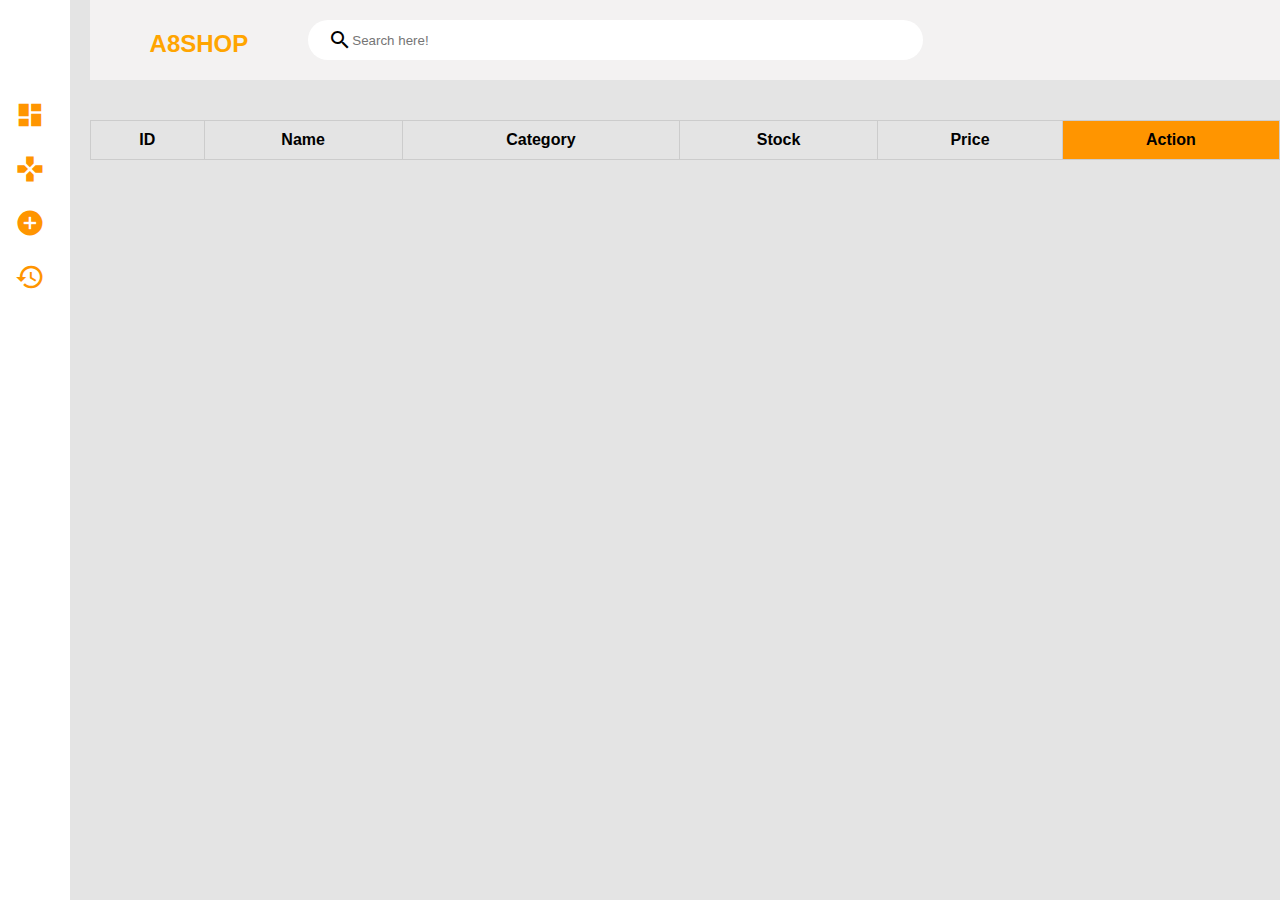
<file: index.html>
<!DOCTYPE html>
<html lang="en">

<head>
    <meta charset="UTF-8">
    <meta name="viewport" content="width=device-width, initial-scale=1.0">
    <title>A8 SHOP</title>
    <link rel="stylesheet" href="https://fonts.googleapis.com/icon?family=Material+Icons">
    <link rel="stylesheet" href="CSS/style.css">
    <script src="SCRIPT/main.js" defer></script>
</head>

<body>
    <nav class="side-nav">
        <ul>
            <a href="/pages/dashboard.html">
                <li><i class="material-icons">dashboard</i></li>
            </a>
            <a href="pages/add_newCategory.html">
                <li><i class="material-icons">&#xe021;</i></li>
                <a href="pages/add_newCategory.html"></a>
            </a>
            <a href="pages/add_newProduct.html">
                <li><i class="material-icons">&#xe147;</i></li>

            </a>
            <a href="pages/history.html">
                <li><i class="material-icons">history</i></li>
            </a>

        </ul>
    </nav>

    <div class="search-bar">
        <h2 id="shop-name">A8SHOP</h2>
        <div class="search">
            <i class="material-icons">search</i>
            <input type="text" name="search" id="search-input" placeholder="Search here!">
        </div>
    </div>
    <div class="invoiceForm">
        <h4 class="title">Card Pay</h4>
        <form action="/create-invoice" method="POST" id="formInvive">
            <label for="customer-name">Customer Name:</label>
            <input type="text" id="customer-name" name="customerName" required>

            <label for="invoice-date">Invoice Date:</label>
            <input type="date" id="invoice-date" name="invoiceDate" required>

            <div class="lastPay">
                <p>Name Product: <span class="nameProduct"></span></p>
            </div>
            <div class="totalPrice">
                <p>Total Price: <span class="prices">00$</span></p>
            </div>
            <div class="groupButton">
                <input type="button" value="cancel" id="cancel">
                <input type="submit" value="Pay Now" id="submit">
            </div>

        </form>
    </div>
    <main>
        <div class="categoriesAll"></div>
        <table>
            <thead>
                <tr>
                    <th>ID</th>
                    <th>Name</th>
                    <th>Category</th>
                    <th>Stock</th>
                    <th>Price</th>
                    <th id="add">Action</th>
                </tr>
            </thead>
            <tbody class="tbody"></tbody>

        </table>

        <div class="cart-container">
            <h3>Product Order</h3>
            <div class="product-incart"></div>
            <div class="pay">
                <button class="cancel-btn">cancel</button>
                <button class="pay-btn">Pay</button>
            </div>
        </div>

    </main>
    <script src="/SCRIPT/main.js"></script>
</body>

</html>
</file>
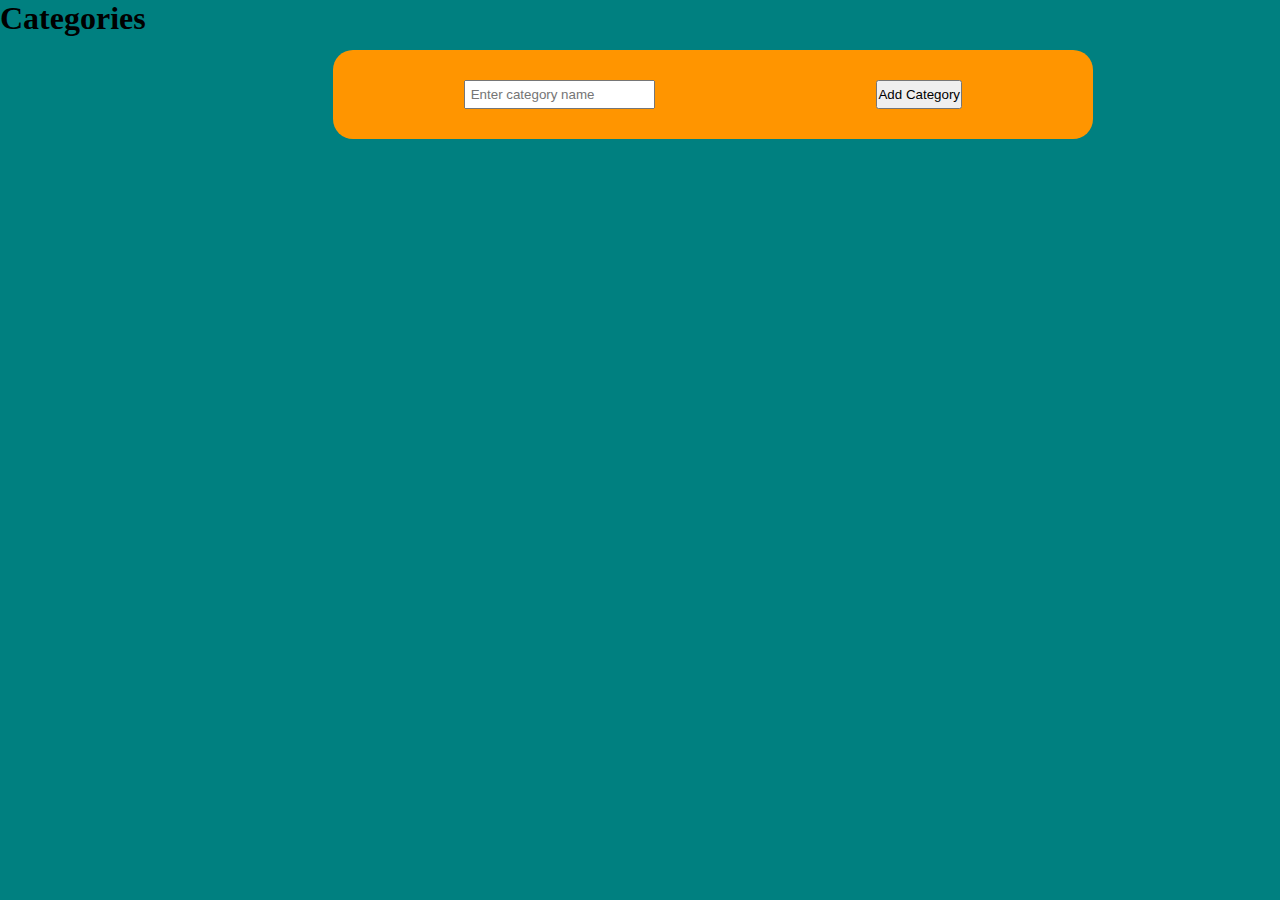
<file: pages/add_newCategory.html>
<!DOCTYPE html>
<html>

<head>
    <title>Categories</title>
    <link rel="stylesheet" href="../CSS/new_category.css">
</head>

<body>
    <h1>Categories</h1>
    <div class="container">
        <form id="categoryForm">
            <input type="text" id="categoryName" placeholder="Enter category name" required>
            <button type="submit">Add Category</button>
        </form>

        <ul id="categoryList"></ul>
    </div>


    <div id="cardDetailsContainer"></div>

    <script src="../SCRIPT/add_newCategory.js"></script>
</body>

</html>
</file>
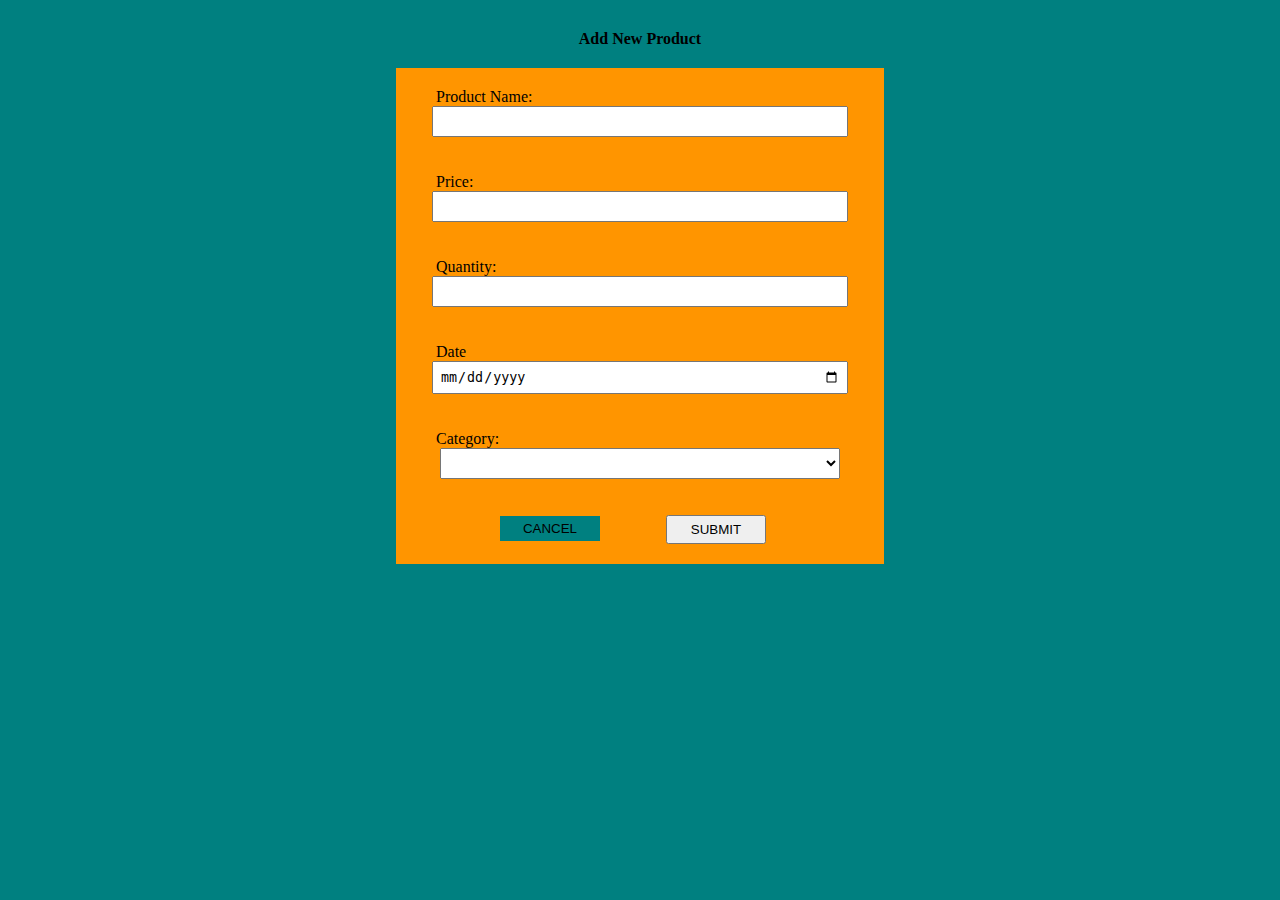
<file: pages/add_newProduct.html>
<!DOCTYPE html>
<html lang="en">

<head>
    <meta charset="UTF-8">
    <meta name="viewport" content="width=device-width, initial-scale=1.0">
    <title>Add Product</title>
    <link rel="stylesheet" href="../CSS/new_product.css">
    <script src="/SCRIPT/add_newProduct.js" defer></script>
</head>

<body>
    <h4>Add New Product</h4>
    <form id="productForm">
        <label for="productName">Product Name:</label>
        <input type="text" id="productName" required><br><br>

        <label for="productPrice">Price:</label>
        <input type="number" id="productPrice" required><br><br>

        <label for="productQuantity">Quantity:</label>
        <input type="number" id="productQuantity" required><br><br>

        <label for="date:">Date</label>
        <input type="date" id="date" required><br><br>

        <label for="category">Category:</label>
        <select id="category">
        </select><br><br>

        <div class="groupBtn">
            <button type="submit" id="submit">SUBMIT</button>
        </div>

    </form>
    <a href="../index.html">
        <button id="back">CANCEL</button>
    </a>

</body>

</html>
</file>
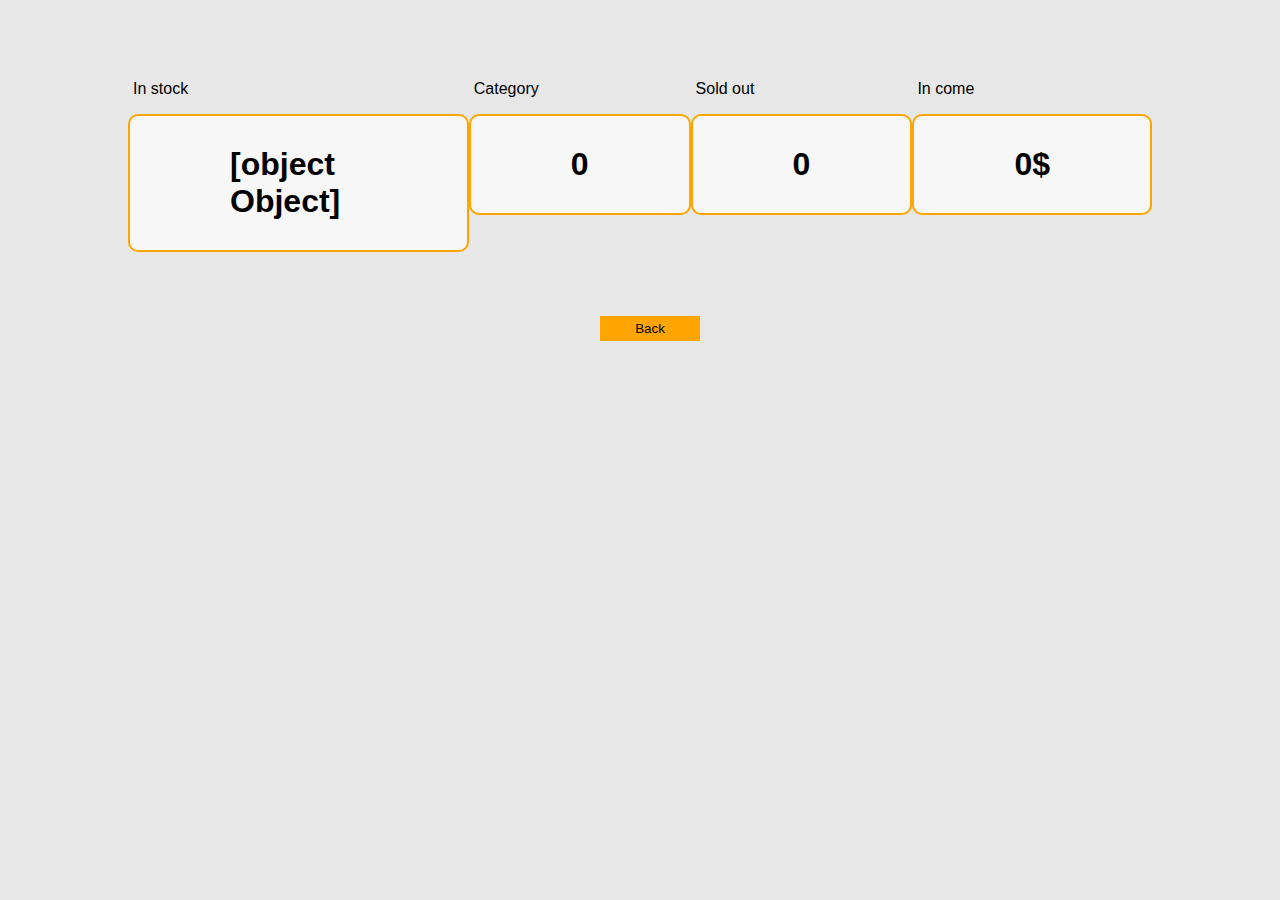
<file: pages/dashboard.html>
<!DOCTYPE html>
<html lang="en">
<head>
    <meta charset="UTF-8">
    <meta name="viewport" content="width=device-width, initial-scale=1.0">
    <title>Document</title>
    <link rel="stylesheet" href="https://fonts.googleapis.com/icon?family=Material+Icons">
    <link rel="stylesheet" href="../CSS/daskboad.css">
    <script src="../SCRIPT/dashboard.js" defer></script>

</head>
<body>
    <main>
        <div class="div-container">
            <div class="instock-container">
                <p>In stock</p>
                <h1 class="h1-instock">10</h1>
            </div>
            <div class="category-container">
                <p>Category</p>
                <h1 class="h1-category">3</h1>
            </div>
            <div class="sold-container">
                <p>Sold out</p>
                <h1 class="h1-sold">30</h1>
            </div>
            <div class="income-container">
                <p>In come</p>
                <h1 class="h1-income">30</h1>
            </div>
        </div>
        <a href="../index.html">
            <button>Back</button>
        </a>
    </main>
</body>
</html>
</file>
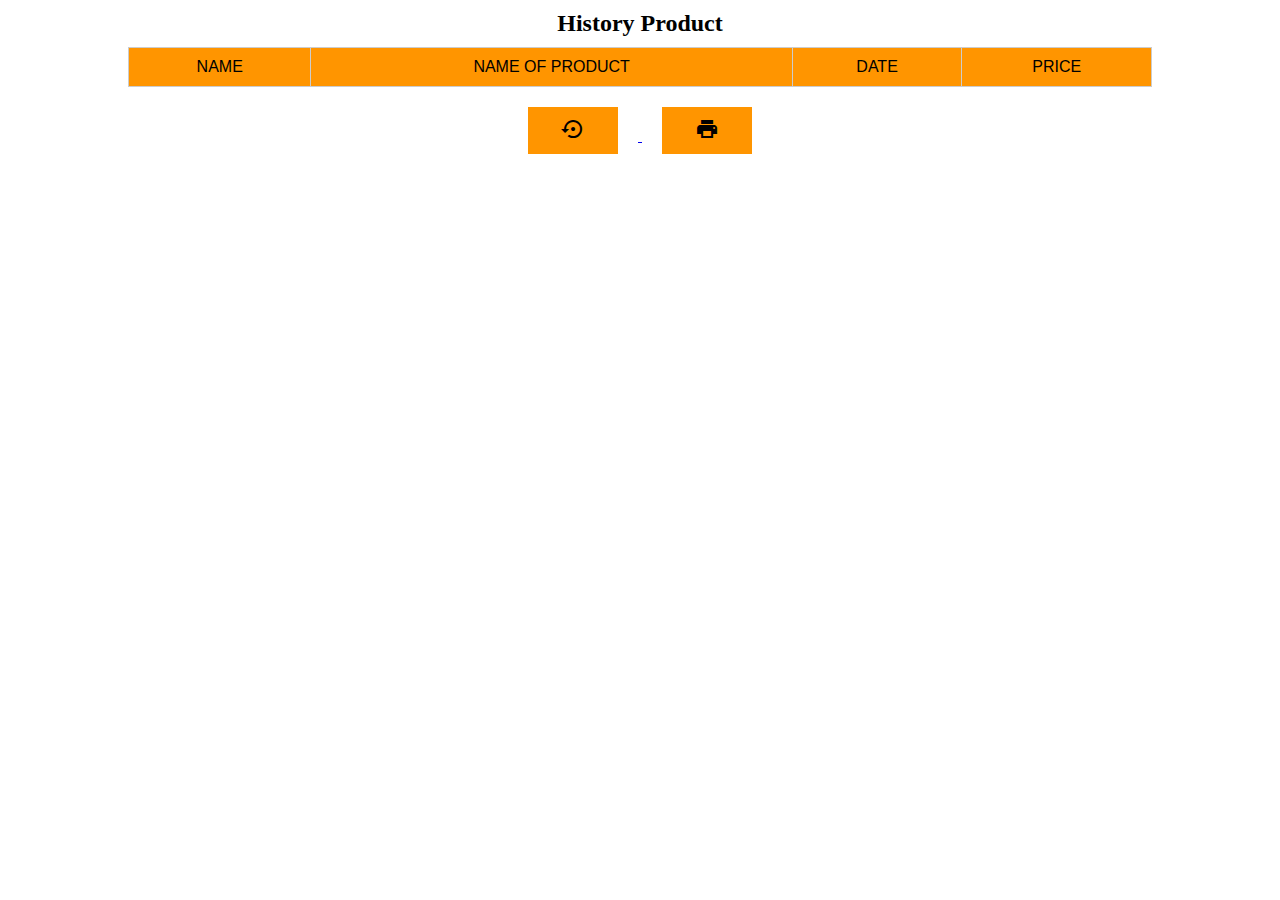
<file: pages/history.html>
<!DOCTYPE html>
<html lang="en">

<head>
    <meta charset="UTF-8">
    <meta name="viewport" content="width=device-width, initial-scale=1.0">
    <title>Document</title>
    <link rel="stylesheet" href="../CSS/history.css">
    <link href="https://fonts.googleapis.com/icon?family=Material+Icons" rel="stylesheet">
</head>

<body>
    <h2>History Product</h2>
    <table>
        <thead>
            <td>name</td>
            <td>Name of Product</td>
            <td>date</td>
            <td>Price</td>
        </thead>
        <tbody></tbody>
    </table>
    <a href="../index.html">
        <button><i class="material-icons">&#xe8ba;</i></button>
    </a>
    <button id="prin"><i class="material-icons">print</i></button>
    <script src="/SCRIPT/invoice.js"></script>
</body>

</html>
</file>
<file: CSS/style.css>
*{
    list-style-type: none;
    list-style: none;
}
body{
    background-color: rgb(228, 228, 228);
    margin: 0%;
    padding: 0%;
    font-family: sans-serif;
}

/* side navbar */
.side-nav{
    background-color: #fff;
    display: flex;
    flex-direction: column;
    width: 70px;
    height: 100vh;
    padding: 50px 0px;
    position: fixed;
    top: 0;
    left: 0;
   
}
.groupButton{
    display: flex;
    width: 300px;
    margin: auto;
}
#submit,#cancel{
    width: 100px;
}
.side-nav ul{
    margin: 0%;
    margin-top: 30px;
    padding: 0%;
}
.side-nav ul li{
    list-style: none;
    margin-left: 15px;
    margin-top: 20px;
}
.side-nav ul li i{
    color: rgb(255, 149, 0);
    font-size: 30px;
}

.side-nav ul li i:hover{
    color: orangered;
}

/* Seach bar */

.search-bar{
    background-color: #f3f2f2;
    margin-left: 7%;
    display: flex;
    width: 93%;
    height: 40px;
    padding: 20px 0px 20px 0px;
}
.search{
    background-color: #fff;
    width: 50%;
    display: flex;
    align-items: center;
    padding: 5px 20px;
    border-radius: 50px;
    margin-right: 0%;
    padding-right: 0%;

}
#shop-name{
    margin: 10px 60px;
    color: orange;
}
#search-input{
    border: none;
    border-radius: 0px 50px 50px 0px;
    width: 94.5%;
    height: 100%;
    padding: 0%;
    margin: 0%;
}

/* Product list  */
main{
    /* margin: 1.5% 0% 0% 7%; */
    margin-left: 80px;
    margin-top: 40PX;
    display: flex;
}

.categoriesAll{
    display: flex;
    margin-top: -30px;
    margin-left: 10px;
    gap: 10px;
    position: absolute;
}
/* Add to cart pay */
.cart-container{
    font-family:'Trebuchet MS', 'Lucida Sans Unicode', 'Lucida Grande', 'Lucida Sans', Arial, sans-serif;
    background-color:teal;
    width: 40%;
    margin-left: 20px;
    margin-right: 20px;
    padding: 10px;
    display: none;
}
.trProduct{
    text-align: center;
    padding: none;
}
.cart-container h3{
    text-align: center;
}
.product-incart{
    display: flex;
    flex-direction: column;
}
table{
    width: 100%;
    border-collapse: collapse;
    margin-left: 10px;
}
.tbody{
    padding: none;
    height: 10px;
}

td, th {
    border:1px solid #ccc;
    padding: 10px;
}
.action{
    display: flex;
    justify-content: space-around;
}

#add{
    background: rgb(255, 149, 0);
}
#add:hover{
    background: pink;
}

.card-show{
    width: 50px;
    background: orange;
    border: none;
    padding: 3px;
    border-radius: 5px;
}
.card-show:hover{
    background: teal;
}
.cardpay{
    display: grid;
    grid-template-columns:1.3fr 1fr 1fr 0.5fr;
    align-items: center;
    font-size: 12px;
    align-items: center;
}

.bntdelet{
    height: 20px;
    text-transform: uppercase;
    font-size: 10px;
    background-color: red;
    color: wheat;
    border-radius: 10px;
    border: none;
}


/* pay  */
.pay{
    display: flex;
    /* background-color: rgb(255, 149, 0); */
    border: none;
    border-radius: 10px;
    width: 250px;
    position: fixed;
    margin: 0px 40px 2px 0px;
    padding: 10px 10px;
    bottom: 0;
    right: 0;
}
.pay{
    margin-bottom: 10px;
}
.pay-btn,.cancel-btn{
    width: 200px;
    height: 30px;
    margin-left: 10%;
    border: none;
}
.pay-btn{
    background: teal;
    color: white;
    border-radius: 5px;
}
.pay-btn:hover{
    background-color: gray;
}
.cancel-btn{
    background: orange;
    color: white;
    border-radius: 5px;

}
.cancel-btn:hover{
    background-color: black;
}

.invoiceForm{
    position: absolute;
    background: teal;padding: 20px;
    width: 40%;
    margin-left: 250px;
    margin-top: 40px;
    display: none;
    border-radius: 10px;
}
.title{
    text-align: center;
}
#formInvive{
    display:grid;
    color: white;
    gap: 10px;
}
input,label{
    width: 300px;
    margin: auto;
}
.lastPay ,.totalPrice,.numberProduct{
    margin-left: 110px;
}
</file>
<file: CSS/new_category.css>
* {
    padding: 0;
    margin: 0;
    list-style-type: none;
}
h3{
    text-align: center;
    text-transform: uppercase;

}
body{
    display: flex;
    background: teal;
}
.container {
    padding: 50px;
    display: flex;
    flex-direction: column;
    gap: 20px;
    align-items: center;
    margin: auto;

}
#content{
    background: rgb(255, 149, 0);
    text-align: center;
    padding-top: 10px;

}
#categoryName{
    padding: 5px;
}
#button{
    font-size: 12px;
    background:white;
    border: none;
    padding: 5px;
    text-transform: uppercase;
}
#categoryForm {
    display: flex;
    justify-content: space-around;
    gap: 20px;
    height: 30%;
    padding: 30px;
    background: rgb(255, 149, 0);
    width: 700px;
    border-radius: 20px;

}
.categoryname{
    display: flex;
    flex-direction: column;
    gap: 10px;
    align-items: center;
    background: rgb(255, 149, 0);
    width: 740px;
    padding: 10px;
    border-radius: 20px;

}
.categoryOption{
    display: flex;
    gap: 10px;
    flex-direction: column;
    align-items: center;
    background: rgb(255, 149, 0);
    width: 640px;
    padding: 10px;
}
#categoryList{
    display: grid;
    gap: 10px;
    text-transform: uppercase;
}
.listItem{
    display: grid;
    grid-template-columns: 1fr 1fr 1fr;
    gap: 100px;
    align-items: center;
}
#cardDetailsContainer{
    text-align: center;
    margin-right: 40px;
    margin-top: 50px;
    background: rgb(255, 149, 0);
    height:200px ;
    width: 900px;
    display: flex;
    display: none;
}

.productShow{
    font-size: 14px;
    color:white;
    font-family: 'Courier New', Courier, monospace;
    margin: 4px;
    padding: 3px;
    border: 1px solid white;
    color: black;
}

#back{
    background:teal;
    padding: 8px;
    width: 100px;
    border: none;
}
.btnCancel{
    padding: 5px;
    border: none;
    text-transform: uppercase;
    font-size: 10px;

}
.remove{
    color: red;
    padding: 5px;
    font-family: 'Courier New', Courier, monospace;
    font-weight: bold;
}
.details{
    padding: 5px;
    background: teal;
    border: none;
}
</file>
<file: CSS/new_product.css>
* {
    margin: 0;
    padding: 0;
}

body {
    margin: auto;
    display: flex;
    flex-direction: column;
    width: 70%;
    margin-top: 30px;
    gap: 20px;
    background: teal;
}

h4 {
    text-align: center;
}

#productForm {
    background: rgb(255, 149, 0);
    padding: 20px;
    display: flex;
    flex-direction: column;
    width: 50%;
    margin: auto;
}

label {
    margin-left: 20px;
}

input,
select {
    width: 400px;
    margin: auto;
    padding: 6px;
}

#submit {
    width: 100px;
    margin: auto;
    padding: 5px;
    margin-left: 250px;
}

.groupBtn {
    display: flex;
}

a {
    margin: auto;
}

#back {
    background: teal;
    padding: 5px;
    width: 100px;
    margin: auto;
    border: none;
    position: absolute;
    margin-top: -68px;
    margin-left: -140px;
}
</file>
<file: CSS/daskboad.css>
*{
    list-style-type: none;
}
body{
    background-color: rgb(231, 231, 231);
    margin: 0%;
    padding: 0%;
    font-family: sans-serif;
}

/* side navbar */
.side-nav{
    background-color: #fff;
    display: flex;
    flex-direction: column;
    width: 70px;
    height: 100vh;
    padding: 50px 0px;
    position: fixed;
    top: 0;
    left: 0;
   
}
.side-nav ul{
    margin: 0%;
    margin-top: 30px;
    padding: 0%;
}
.side-nav ul li{
    list-style: none;
    margin-left: 15px;
    margin-top: 20px;
}
.side-nav ul li i{
    color: rgb(255, 149, 0);
    font-size: 30px;
}

.side-nav ul li i:hover{
    color: orangered;
}

.div-container{
    margin: 5% 10%;
    display: flex;
    justify-content: space-between;
}

.div-container h1{
    background-color: #ffffffa9;
    border: solid 2px orange;
    margin: 0%;
    padding: 30px 100px;
    border-radius: 10px;
}
.div-container p{
    margin-left: 5px;
}
a{
    margin: auto;
    margin-left: 600px;
}
button{
    width: 100px;
    background: orange;
    margin: auto;
    padding: 5px;
    border: none;
}
</file>
<file: CSS/history.css>
* {
    margin: 0;
    padding: 0;
}
body{
    text-align: center;
    width: 80%;
    margin: auto;
    padding: 10px;
}
table{
    width: 100%;
    border-collapse: collapse;
    margin-top: 10px;
}
.tbody{
    padding: none;
    height: 10px;
}
thead{
    text-transform: uppercase;
    font-family: 'Franklin Gothic Medium', 'Arial Narrow', Arial, sans-serif;
    background: rgb(255, 149, 0);;
}
td, th {
    border:1px solid #ccc;
    padding: 10px;
}
button{
    margin-top: 10px;
    padding: 10px;
    background:rgb(255, 149, 0);
    border: none;
    width: 90px;
    margin: 20px;
}
</file>
